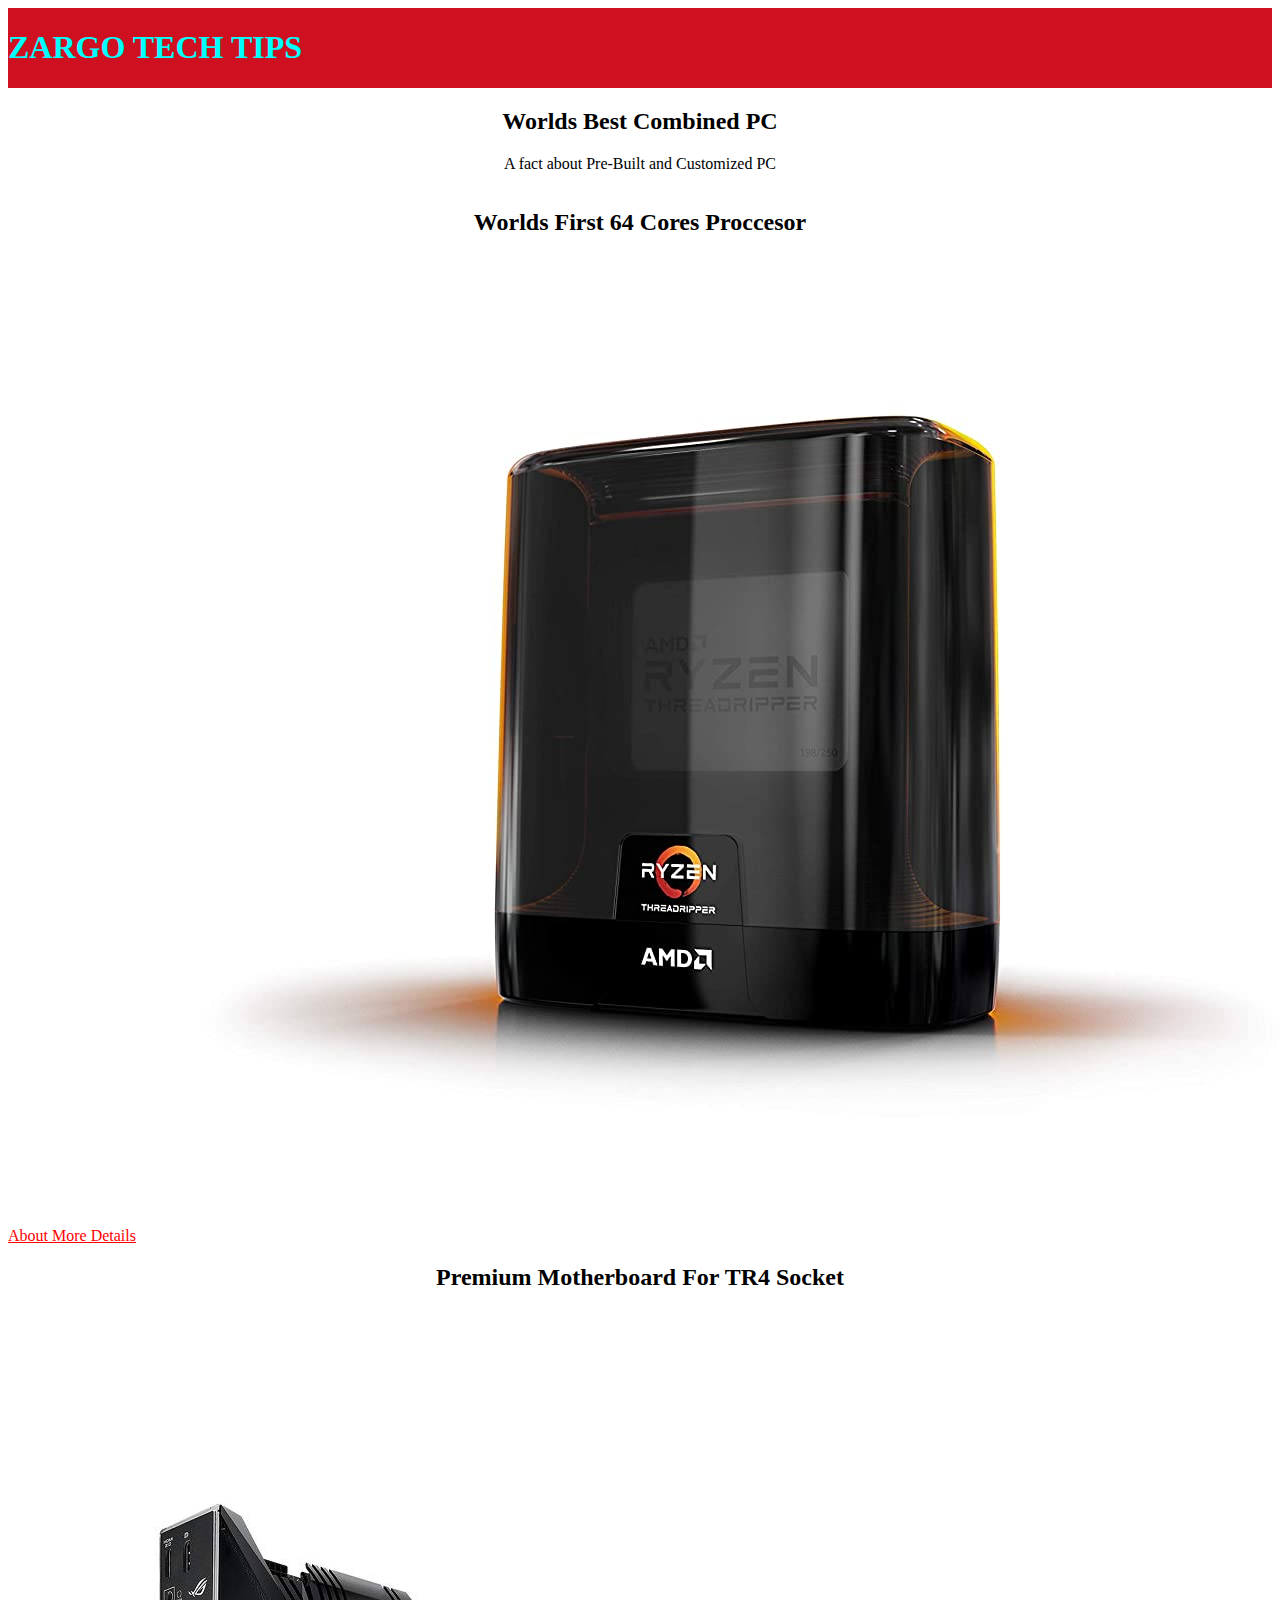
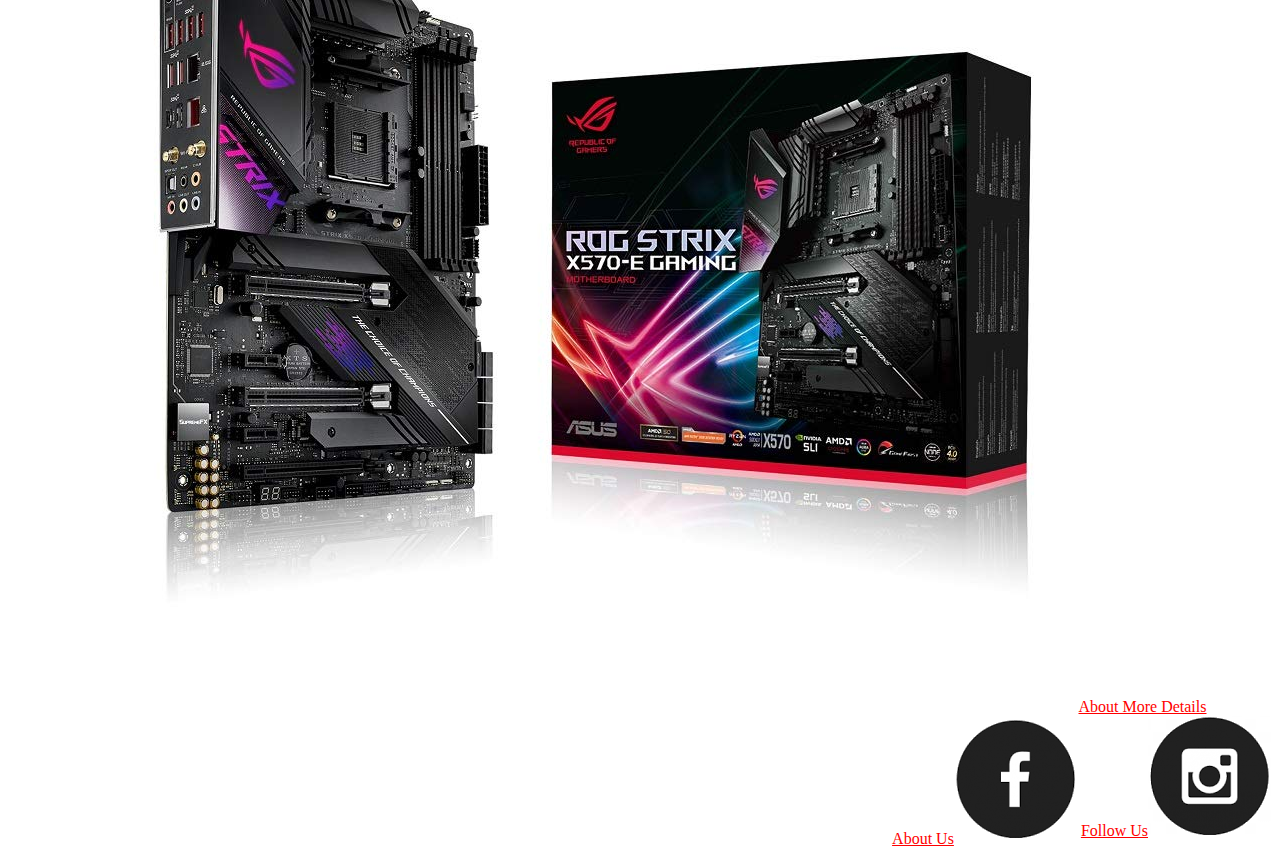
<file: ProtoFolio 2 - Hexa/index.html>
<!DOCTYPE html>
<html>
    <head>
        <title>PROTOFOLIO 2</title>
        <link rel = "stylesheet"
              type= "text/css"
              href= "style.css"/>  
    </head>
    <body>
        <div class = "header">
        <h1>ZARGO TECH TIPS</h1>
        <div class= "menu">
        <!-- <a href = "index.html">Projects</a>
        <a href = "aboutme.html">About me</a> -->
        </div>
        </div>    
        
        <div class= "title">
        <h2> Worlds Best Combined PC </h2>
        <p>A fact about Pre-Built and Customized PC</p>
        </div>

        <div class = "grid">
        <h2>Worlds First 64 Cores Proccesor</h2>
       
        <div class = "item">
        <a href="https://www.amd.com/en/products/ryzen-threadripper"><img src="Ryzen 9.jpg"/></a>
        <p>Ryzen ThreadRipper</p> 
        <a href = "pro.html">About More Details</a>
        </div>
 
        <h2>Premium Motherboard For TR4 Socket</h2>
        <div class = "item">
        <a href="https://www.asus.com/Motherboards/ROG-Strix-X570-E-Gaming/"><img src="X-570.jpg"/></a>
        <p>Rog Strix X570-E Gaming Premium Extreme</p>
        <a href = "mb.html">About More Details</a>
        </div>
        </div>

        <div class = "footer">
        <a href="about.html"> About Us<img src="fb.png"></a>
        <a href="followus.html"> Follow Us<img src="insta.png"></a>
        </div>

    </body>
</html>
</file>
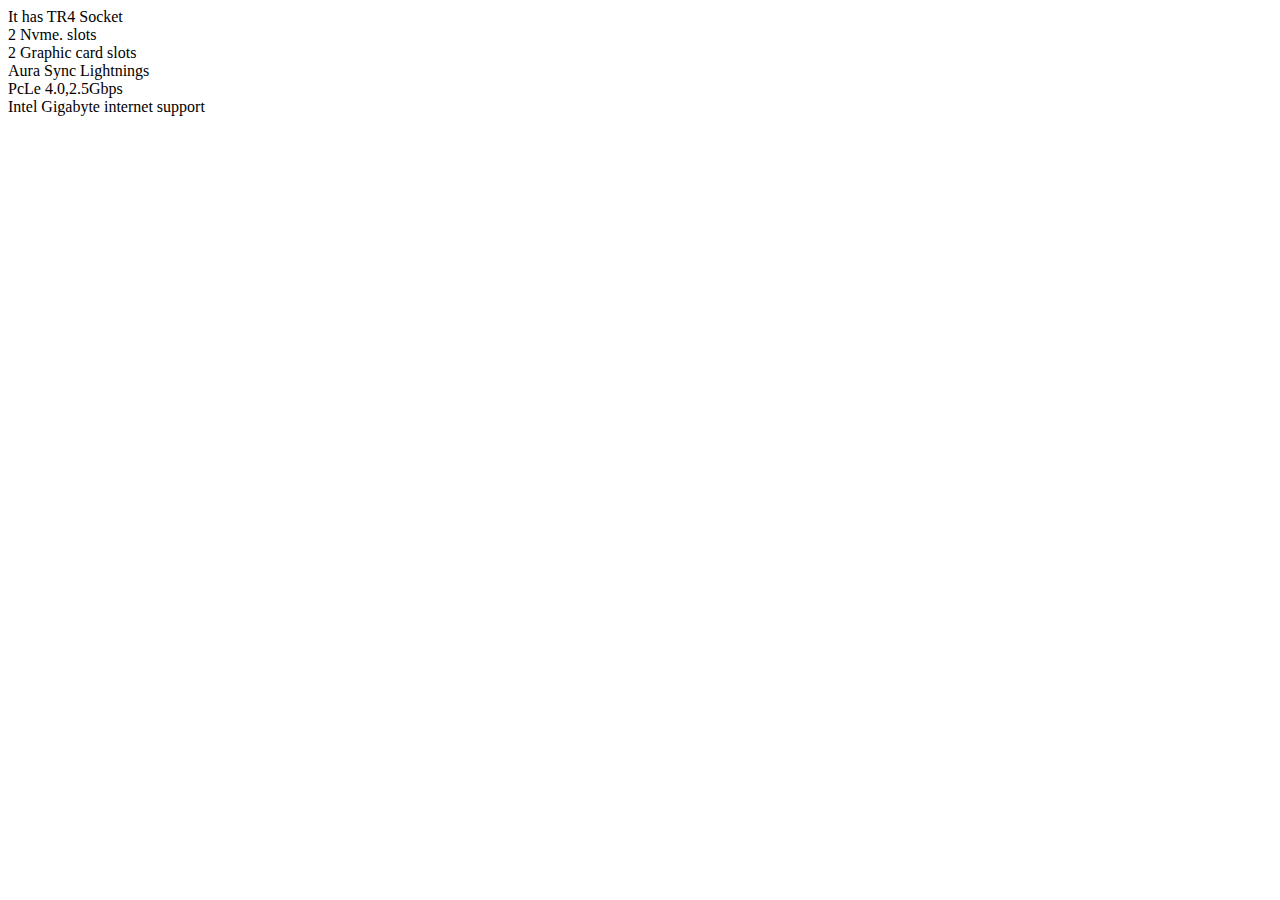
<file: ProtoFolio 2 - Hexa/mb.html>
<!DOCTYPE html>
<html>
    <head>
        <title>Asus Rog Strix X-570E Extreme Premium</title>
    </head>
    <body>
        <li>It has TR4 Socket</li>
        <li>2 Nvme. slots</li>
        <li>2 Graphic card slots</li>
        <li>Aura Sync Lightnings</li>
        <li>PcLe 4.0,2.5Gbps</li>
        <li>Intel Gigabyte internet support</li>
    </body>
</html>
</file>
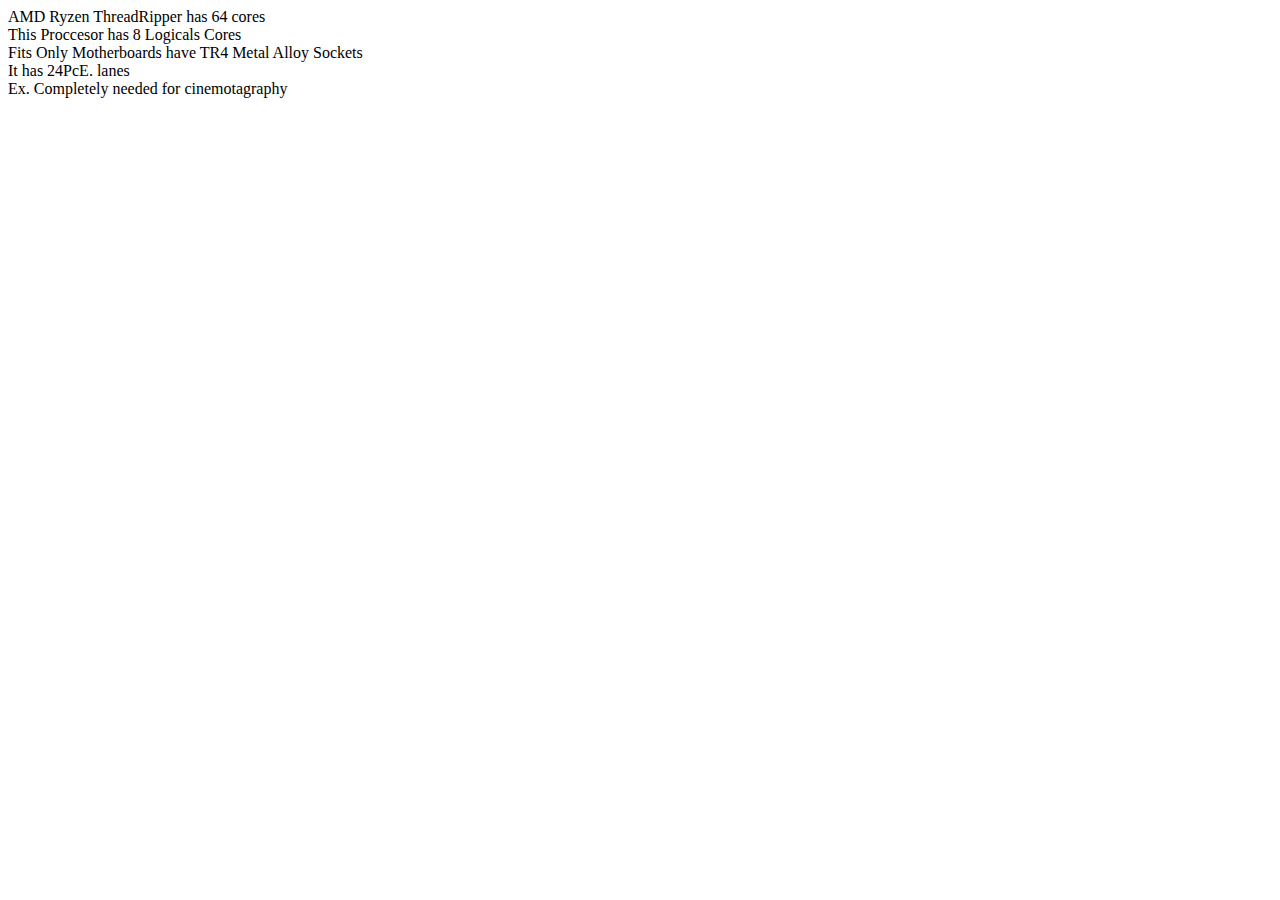
<file: ProtoFolio 2 - Hexa/pro.html>
<!DOCTYPE html>
<html>
    <head>
        <title>Ryzen ThreadRipper</title>
    </head>
    <body>
<li>AMD Ryzen ThreadRipper has 64 cores</li>
<li>This Proccesor has 8 Logicals Cores</li>
<li>Fits Only Motherboards have TR4 Metal Alloy Sockets</li>
<li>It has 24PcE. lanes</li>
<li>Ex. Completely needed for cinemotagraphy</li>  
</body>
</html>
</file>
<file: ProtoFolio 2 - Hexa/style.css>
h1 {
    color: cyan;
}

p,h2{
    text-align: center;
}

.header{
    background-color:#cf1020;
    display: flex;
    justify-content: space-between;
    /* border: solid; */
}

.footer{
    display: flex;
    justify-content: flex-end;
}

/* .menu{
    margin-right:25px;
}

.menu a{
    margin-left:25px;
} */

.grid{
    display: flex;
    flex-wrap: wrap;
    justify-content: space-evenly;
}

a:link{
    color: red;
}

a:visited{
    color: red;
}

.item{
    position: relative;
}

.item p{
    position: absolute;
    top: 50%;
    left: 50%;  
    transform: translate(-50%,50%);
    opacity:0;
}

.item:hover p{
    opacity:1;
}

.item:hover img{
    opacity:0.5;
}
</file>
